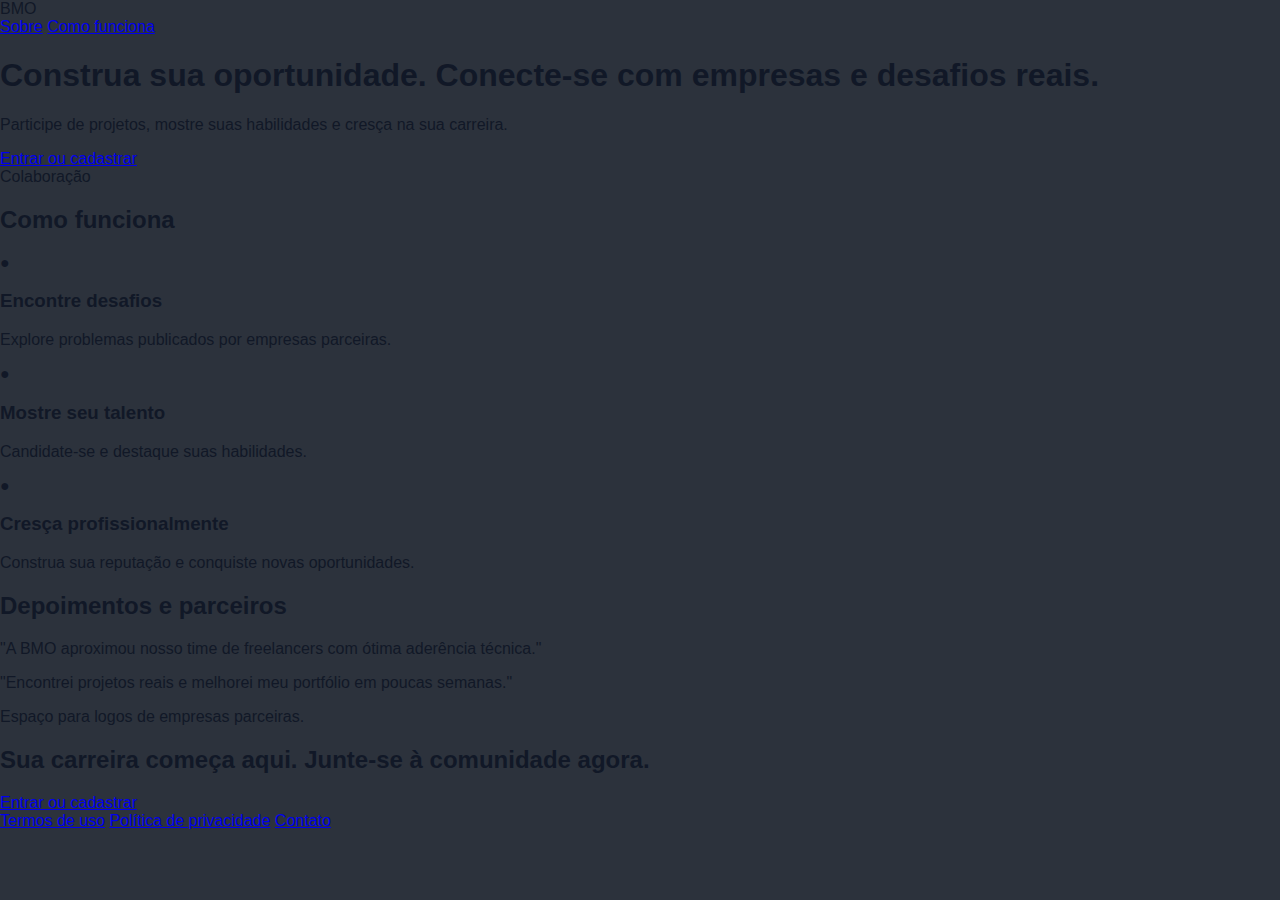
<file: index.html>
<!DOCTYPE html>
<html lang="pt-BR">
<head>
  <meta charset="UTF-8">
  <meta name="viewport" content="width=device-width, initial-scale=1.0">
  <title>BMO - Conecte talento a desafios reais</title>
  <link rel="stylesheet" href="design.css">
</head>
<body class="landing-page">
  <header class="landing-header" id="topo">
    <div class="landing-container landing-header-inner">
      <div class="landing-logo">BMO</div>
      <nav class="landing-nav" aria-label="Menu principal">
        <a href="sobre.html">Sobre</a>
        <a href="#como-funciona">Como funciona</a>
      </nav>
    </div>
  </header>

  <main>
    <section class="landing-hero" id="sobre">
      <div class="landing-container landing-hero-grid">
        <div>
          <h1>Construa sua oportunidade. Conecte-se com empresas e desafios reais.</h1>
          <p>Participe de projetos, mostre suas habilidades e cresça na sua carreira.</p>
          <a class="landing-cta" href="register.html">Entrar ou cadastrar</a>
        </div>
        <div class="landing-hero-visual" aria-hidden="true">
          <div class="landing-hero-card">Colaboração</div>
        </div>
      </div>
    </section>

    <section class="landing-beneficios" id="como-funciona">
      <div class="landing-container">
        <h2>Como funciona</h2>
        <div class="landing-beneficios-grid">
          <article class="landing-beneficio-item">
            <span class="landing-icon">●</span>
            <h3>Encontre desafios</h3>
            <p>Explore problemas publicados por empresas parceiras.</p>
          </article>
          <article class="landing-beneficio-item">
            <span class="landing-icon">●</span>
            <h3>Mostre seu talento</h3>
            <p>Candidate-se e destaque suas habilidades.</p>
          </article>
          <article class="landing-beneficio-item">
            <span class="landing-icon">●</span>
            <h3>Cresça profissionalmente</h3>
            <p>Construa sua reputação e conquiste novas oportunidades.</p>
          </article>
        </div>
      </div>
    </section>

    <section class="landing-parceiros" id="parceiros">
      <div class="landing-container">
        <h2>Depoimentos e parceiros</h2>
        <div class="landing-parceiros-grid">
          <p>"A BMO aproximou nosso time de freelancers com ótima aderência técnica."</p>
          <p>"Encontrei projetos reais e melhorei meu portfólio em poucas semanas."</p>
          <p>Espaço para logos de empresas parceiras.</p>
        </div>
      </div>
    </section>

    <section class="landing-final-cta" id="pre-cadastro">
      <div class="landing-container">
        <h2>Sua carreira começa aqui. Junte-se à comunidade agora.</h2>
        <a class="landing-cta landing-cta-light" href="register.html">Entrar ou cadastrar</a>
      </div>
    </section>
  </main>

  <footer class="landing-footer">
    <div class="landing-container landing-footer-inner">
      <a href="#">Termos de uso</a>
      <a href="#">Política de privacidade</a>
      <a href="#">Contato</a>
    </div>
  </footer>
</body>
</html>
</file>
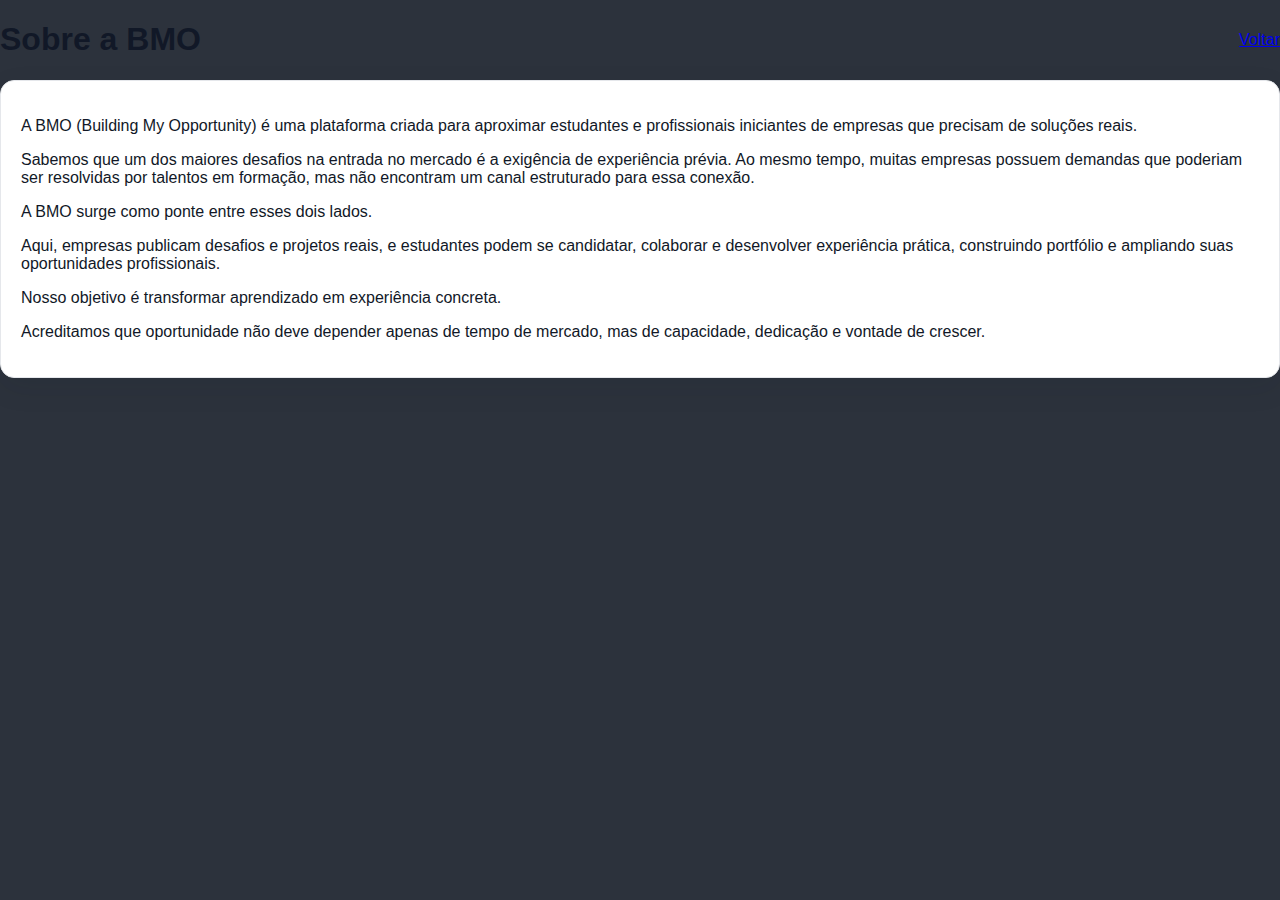
<file: sobre.html>
<!DOCTYPE html>
<html lang="pt-BR">
<head>
  <meta charset="UTF-8">
  <meta name="viewport" content="width=device-width, initial-scale=1.0">
  <title>Sobre a BMO</title>
  <link rel="stylesheet" href="design.css">
</head>
<body class="about-page">
  <main class="about-layout">
    <header class="page-header about-header">
      <h1>Sobre a BMO</h1>
      <a class="landing-nav-btn about-back-link" href="index.html">Voltar</a>
    </header>

    <section class="card about-card">
      <p>
        A BMO (Building My Opportunity) é uma plataforma criada para aproximar estudantes e profissionais
        iniciantes de empresas que precisam de soluções reais.
      </p>

      <p>
        Sabemos que um dos maiores desafios na entrada no mercado é a exigência de experiência prévia.
        Ao mesmo tempo, muitas empresas possuem demandas que poderiam ser resolvidas por talentos em formação,
        mas não encontram um canal estruturado para essa conexão.
      </p>

      <p>A BMO surge como ponte entre esses dois lados.</p>

      <p>
        Aqui, empresas publicam desafios e projetos reais, e estudantes podem se candidatar, colaborar
        e desenvolver experiência prática, construindo portfólio e ampliando suas oportunidades profissionais.
      </p>

      <p>Nosso objetivo é transformar aprendizado em experiência concreta.</p>

      <p>
        Acreditamos que oportunidade não deve depender apenas de tempo de mercado, mas de capacidade,
        dedicação e vontade de crescer.
      </p>
    </section>
  </main>
</body>
</html>
</file>
<file: design.css>
:root {
  --bmo-preto: #111827;
  --bmo-laranja: #ff6b00;
  --bmo-azul: #ff6b00;
  --bmo-cinza-bg: #f3f4f6;
  --bmo-cinza-borda: #ff6b00;
}
#section1{
  margin-top: 200px;
  position: fixed;
top: 0;
left: 435px;
width: 100%;
z-index: 1000;
}
#div1{
  background-color: black;
}

#head1{
background-color: black;
position: fixed;
top: 0;
left: 0;
width: 100%;
z-index: 1000;}
  
body {
  background-color: #2c323c;
  color: var(--bmo-preto);
  font-family: Arial, sans-serif;
  margin: 0;
}

#larva {
  width: 102px;
  height: 58px;
  background-color: #2c323c;
}


input,
textarea,
select,
button {
  font: inherit;
  padding: 12px 14px;
  margin-bottom: 8px;
}

input,
textarea,
select {
  border: 1px solid var(--bmo-cinza-borda);
  border-radius: 12px;
  background: #fff;
}

button {
  cursor: pointer;
  border: none;
  border-radius: 12px;
}

button:hover {
  filter: brightness(1.03);
}

.btn-primary {
  background: var(--bmo-laranja);
  color: #fff;
}

.page-header {
  display: flex;
  justify-content: space-between;
  align-items: center;
  gap: 12px;
}

.site-header {
  background: #fff;
  border-bottom: 1px solid #2c323c;
  padding: 10px 20px;
}

.site-brand {
  display: flex;
  align-items: center;
  gap: 10px;
  font-size: 22px;
  font-weight: 700;
  color: var(--bmo-preto);
}

.card {
  border: 1px solid #e5e7eb;
  border-radius: 14px;
  padding: 20px;
  margin-bottom: 16px;
  background: #fff;
  box-shadow: 0 10px 30px rgba(17, 24, 39, 0.08);
}

.card-list-item {
  list-style: none;
}

.auth-card {
  max-width: 560px;
  margin: 32px auto;
  display: flex;
  flex-direction: column;
  gap: 12px;
}

.tabs {
  display: grid;
  grid-template-columns: 1fr 1fr;
  background: #e5e7eb;
  border-radius: 12px;
  padding: 4px;
  gap: 4px;
}

.tab-button {
  background: transparent;
  color: #4b5563;
  margin: 0;
}

.tab-button.active {
  background: #fff;
  color: #111827;
  box-shadow: 0 1px 3px rgba(0, 0, 0, 0.08);
}

.auth-form {
  display: flex;
  flex-direction: column;
  gap: 6px;
}

.auth-form label {
  font-size: 18px;
  margin-top: 8px;
}

.hidden {
  display: none;
}

.btn-submit {
  background: var(--bmo-azul);
  color: #fff;
  margin-top: 12px;
  width: 100%;
}

.button-row {
  display: flex;
  gap: 8px;
  flex-wrap: wrap;
}

.perfil-card {
  max-width: 680px;
  margin: 0 auto;
  display: flex;
  flex-direction: column;
}

.perfil-avatar-wrapper {
  display: flex;
  justify-content: center;
  margin-bottom: 8px;
}

.perfil-avatar {
  width: 110px;
  height: 110px;
  border-radius: 50%;
  object-fit: cover;
  border: 3px solid var(--bmo-laranja);
}

.mensagens-container {
  border: 1px solid #ddd;
  border-radius: 8px;
  min-height: 300px;
  max-height: 420px;
  overflow-y: auto;
  padding: 12px;
  margin-bottom: 12px;
  display: flex;
  flex-direction: column;
  gap: 8px;
}

.mensagem {
  max-width: 70%;
  padding: 8px 12px;
  border-radius: 8px;
}

.mensagem-propria {
  align-self: flex-end;
  background: #dbeafe;
  text-align: right;
}

.mensagem-outro {
  align-self: flex-start;
  background: #f3f4f6;
}

.toast-container {
  position: fixed;
  top: 16px;
  right: 16px;
  display: flex;
  flex-direction: column;
  gap: 8px;
  z-index: 1000;
}

.toast {
  opacity: 0;
  transform: translateY(-8px);
  transition: opacity 0.25s ease, transform 0.25s ease;
  padding: 10px 14px;
  border-radius: 8px;
  color: #fff;
  font-size: 14px;
}

.toast.visible {
  opacity: 1;
  transform: translateY(0);
}

.toast-info {
  background: #2563eb;
}

.toast-success {
  background: #059669;
}

.toast-error {
  background: #dc2626;
}

.freelancer-dashboard-page {
  background: #111;
  color: #f9fafb;
}

.freelancer-dashboard {
  max-width: 1180px;
  margin: 0 auto;
  padding: 28px 24px 36px;
}

.freelancer-topbar {
  margin-bottom: 20px;
}

.freelancer-topbar h1 {
  margin: 0;
  font-size: clamp(28px, 4vw, 44px);
}

.freelancer-subtitle {
  margin: 8px 0 0;
  color: #9ca3af;
}

.freelancer-nav-btn {
  background: #1f2937;
  color: #e5e7eb;
}

.freelancer-filtros {
  display: grid;
  grid-template-columns: repeat(auto-fit, minmax(200px, 1fr));
  gap: 12px;
  margin: 22px 0;
}

.freelancer-filtros input,
.freelancer-filtros select {
  background: #181818;
  border: 1px solid #2f2f2f;
  color: #f9fafb;
  margin: 0;
}

.freelancer-filtros input::placeholder {
  color: #9ca3af;
}

.freelancer-loading {
  color: #9ca3af;
}

.freelancer-grid {
  margin: 0;
  padding: 0;
  list-style: none;
  display: grid;
  grid-template-columns: repeat(auto-fill, minmax(300px, 1fr));
  gap: 16px;
}

.freelancer-card {
  background: #181818;
  border: 1px solid #262626;
  border-radius: 16px;
  padding: 18px;
  display: flex;
  flex-direction: column;
  gap: 10px;
  box-shadow: 0 12px 28px rgba(0, 0, 0, 0.28);
}

.freelancer-card-title {
  margin: 0;
  color: #f9fafb;
  font-size: 22px;
}

.freelancer-card-description {
  margin: 0;
  color: #c7c9d1;
  line-height: 1.45;
  min-height: 3.9em;
  display: -webkit-box;
  -webkit-line-clamp: 3;
  -webkit-box-orient: vertical;
  overflow: hidden;
}

.freelancer-tags {
  display: flex;
  flex-wrap: wrap;
  gap: 8px;
}

.freelancer-tag {
  font-size: 12px;
  padding: 6px 10px;
  border-radius: 999px;
  background: rgba(255, 107, 0, 0.15);
  color: #ff9f5a;
  border: 1px solid rgba(255, 107, 0, 0.3);
}

.freelancer-meta {
  color: #9ca3af;
  font-size: 13px;
  display: flex;
  flex-direction: column;
  gap: 4px;
}

.freelancer-card-actions {
  margin-top: auto;
}

.freelancer-secondary-btn {
  background: #2a2a2a;
  color: #e5e7eb;
}

.freelancer-status {
  margin: 0;
  color: #d1d5db;
  font-size: 14px;
}

.freelancer-applied-btn {
  background: #374151;
  color: #d1d5db;
  cursor: not-allowed;
}

.freelancer-card .btn-primary {
  background: var(--bmo-laranja);
}

.freelancer-empty {
  margin-top: 18px;
  border: 1px dashed #3f3f46;
  border-radius: 14px;
  padding: 20px;
  color: #d1d5db;
  text-align: center;
  background: #181818;
}

.freelancer-skeleton {
  pointer-events: none;
}

.freelancer-skeleton-line {
  height: 12px;
  border-radius: 999px;
  background: linear-gradient(90deg, #232323 0%, #2d2d2d 50%, #232323 100%);
  background-size: 220% 100%;
  animation: freelancerSkeleton 1.2s infinite ease-in-out;
}

.freelancer-skeleton-title {
  height: 24px;
  width: 70%;
}

.freelancer-skeleton-short {
  width: 55%;
}

.freelancer-skeleton-btn {
  margin-top: 10px;
  height: 38px;
  width: 46%;
}

@keyframes freelancerSkeleton {
  0% {
    background-position: 100% 0;
  }

  100% {
    background-position: -100% 0;
  }
}

.empresa-dashboard-page {
  background: #111;
  color: #f9fafb;
}

.empresa-dashboard {
  max-width: 1180px;
  margin: 0 auto;
  padding: 28px 24px 36px;
}

.empresa-topbar {
  margin-bottom: 20px;
}

.empresa-topbar h1 {
  margin: 0;
  font-size: clamp(28px, 4vw, 44px);
  text-transform: capitalize;
}

.empresa-subtitle {
  margin: 8px 0 0;
  color: #9ca3af;
}

.empresa-nav-btn {
  background: #1f2937;
  color: #e5e7eb;
}

.empresa-form-card,
.empresa-list-card {
  background: #181818;
  border: 1px solid #262626;
  border-radius: 16px;
  padding: 20px;
  box-shadow: 0 12px 28px rgba(0, 0, 0, 0.28);
}

.empresa-form-card {
  margin-bottom: 16px;
}

.empresa-form-grid {
  display: grid;
  grid-template-columns: repeat(auto-fit, minmax(200px, 1fr));
  gap: 12px;
  margin-bottom: 8px;
}

.empresa-form-grid input,
.empresa-form-grid select,
.empresa-form-grid textarea,
.empresa-filtros input,
.empresa-filtros select {
  background: #202020;
  border: 1px solid #303030;
  color: #f3f4f6;
  margin: 0;
}

.empresa-form-grid textarea {
  min-height: 88px;
}

.empresa-switch-row {
  display: flex;
  gap: 14px;
  align-items: center;
  color: #d1d5db;
}

.empresa-switch-row label {
  display: flex;
  align-items: center;
  gap: 6px;
}

.empresa-msg {
  color: #9ca3af;
}

.empresa-list-head {
  display: flex;
  justify-content: space-between;
  align-items: center;
  gap: 12px;
  flex-wrap: wrap;
  margin-bottom: 12px;
}

.empresa-filtros {
  display: grid;
  grid-template-columns: repeat(auto-fit, minmax(180px, 1fr));
  gap: 10px;
  width: min(100%, 720px);
}

.empresa-loading {
  color: #9ca3af;
}

.empresa-candidaturas-grid {
  margin: 0;
  padding: 0;
  list-style: none;
  display: grid;
  grid-template-columns: repeat(auto-fill, minmax(300px, 1fr));
  gap: 16px;
}

.empresa-candidatura-card {
  background: #202020;
  border: 1px solid #2f2f2f;
  border-radius: 14px;
  padding: 16px;
  display: flex;
  flex-direction: column;
  gap: 10px;
}

.empresa-card-title {
  margin: 0;
  color: #fff;
  font-size: 20px;
}

.empresa-card-line {
  margin: 0;
  color: #d1d5db;
}

.empresa-tags {
  display: flex;
  flex-wrap: wrap;
  gap: 8px;
}

.empresa-tag {
  font-size: 12px;
  padding: 6px 10px;
  border-radius: 999px;
  background: rgba(255, 107, 0, 0.15);
  color: #ff9f5a;
  border: 1px solid rgba(255, 107, 0, 0.3);
}

.empresa-meta {
  display: flex;
  flex-direction: column;
  gap: 4px;
  color: #9ca3af;
  font-size: 13px;
}

.empresa-secondary-btn {
  background: #2c2c2c;
  color: #e5e7eb;
}

.empresa-status-btn {
  background: #374151;
  color: #d1d5db;
  cursor: not-allowed;
}

.empresa-empty {
  margin-top: 14px;
  border: 1px dashed #3f3f46;
  border-radius: 14px;
  padding: 20px;
  color: #d1d5db;
  text-align: center;
  background: #202020;
}

.empresa-skeleton {
  pointer-events: none;
}

.empresa-skeleton-line {
  height: 12px;
  border-radius: 999px;
  background: linear-gradient(90deg, #2a2a2a 0%, #343434 50%, #2a2a2a 100%);
  background-size: 220% 100%;
  animation: empresaSkeleton 1.2s infinite ease-in-out;
}

.empresa-skeleton-title {
  height: 24px;
  width: 70%;
}

.empresa-skeleton-short {
  width: 55%;
}

.empresa-skeleton-btn {
  margin-top: 10px;
  height: 38px;
  width: 46%;
}

@keyframes empresaSkeleton {
  0% {
    background-position: 100% 0;
  }

  100% {
    background-position: -100% 0;
  }
}

.chats-page,
.chat-page {
  background: #111;
  color: #f9fafb;
}

.chats-dashboard,
.chat-layout {
  max-width: 1180px;
  margin: 0 auto;
  padding: 28px 24px 36px;
}

.chats-topbar,
.chat-topbar {
  margin-bottom: 20px;
}

.chats-topbar h1,
.chat-topbar h1 {
  margin: 0;
  font-size: clamp(28px, 4vw, 44px);
}

.chats-subtitle,
.chat-subtitle {
  margin: 8px 0 0;
  color: #9ca3af;
}

.chats-nav-btn,
.chat-nav-btn {
  background: #1f2937;
  color: #e5e7eb;
}

.chats-list-card,
.chat-card {
  background: #181818;
  border: 1px solid #262626;
  border-radius: 16px;
  padding: 20px;
  box-shadow: 0 12px 28px rgba(0, 0, 0, 0.28);
}

.chats-filtros {
  display: grid;
  grid-template-columns: 2fr minmax(180px, 260px);
  gap: 10px;
  margin-bottom: 14px;
}

.chats-filtros input,
.chats-filtros select,
.chat-input-row input {
  background: #202020;
  border: 1px solid #303030;
  color: #f3f4f6;
  margin: 0;
}

.chats-loading {
  color: #9ca3af;
}

.chats-grid {
  margin: 0;
  padding: 0;
  list-style: none;
  display: grid;
  grid-template-columns: repeat(auto-fill, minmax(300px, 1fr));
  gap: 16px;
}

.chats-item-card {
  background: #202020;
  border: 1px solid #2f2f2f;
  border-radius: 14px;
  padding: 16px;
  display: flex;
  flex-direction: column;
  gap: 10px;
}

.chats-item-title {
  margin: 0;
  color: #fff;
  font-size: 20px;
}

.chats-item-line {
  margin: 0;
  color: #d1d5db;
}

.chats-empty {
  margin-top: 14px;
  border: 1px dashed #3f3f46;
  border-radius: 14px;
  padding: 20px;
  color: #d1d5db;
  text-align: center;
  background: #202020;
}

.chats-skeleton {
  pointer-events: none;
}

.chats-skeleton-line {
  height: 12px;
  border-radius: 999px;
  background: linear-gradient(90deg, #2a2a2a 0%, #343434 50%, #2a2a2a 100%);
  background-size: 220% 100%;
  animation: chatsSkeleton 1.2s infinite ease-in-out;
}

.chats-skeleton-title {
  height: 24px;
  width: 70%;
}

.chats-skeleton-short {
  width: 55%;
}

.chats-skeleton-btn {
  margin-top: 10px;
  height: 38px;
  width: 46%;
}

.chat-mensagens {
  border-color: #2c2c2c;
  background: #202020;
  min-height: 380px;
  margin-bottom: 14px;
}

.chat-bubble {
  border-radius: 12px;
  padding: 10px 12px;
}

.chat-bubble-header {
  display: flex;
  justify-content: space-between;
  align-items: center;
  gap: 10px;
  margin-bottom: 4px;
}

.chat-time {
  font-size: 12px;
  color: #6b7280;
}

.chat-text {
  margin: 0;
  color: inherit;
  white-space: pre-wrap;
}

.chat-input-row {
  display: grid;
  grid-template-columns: 1fr auto;
  gap: 10px;
}

@keyframes chatsSkeleton {
  0% {
    background-position: 100% 0;
  }

  100% {
    background-position: -100% 0;
  }
}

.perfil-page {
  background: #0b0b0c;
  color: #f3f4f6;
}

.perfil-layout {
  max-width: 980px;
  margin: 0 auto;
  padding: 26px 20px 48px;
}

.perfil-header {
  margin-bottom: 16px;
}

.perfil-header h1 {
  margin: 0;
  font-size: clamp(32px, 4.5vw, 48px);
}

.perfil-subtitle {
  margin: 6px 0 0;
  color: #9ca3af;
}

.perfil-card {
  background: #141516;
  border-color: #25272a;
  box-shadow: 0 20px 36px rgba(0, 0, 0, 0.35);
  gap: 14px;
}

.perfil-card label {
  color: #e5e7eb;
  font-size: 14px;
  margin-bottom: 4px;
}

.perfil-card input,
.perfil-card textarea,
.perfil-card select {
  background: #1b1c1e;
  border-color: #2e3135;
  color: #f9fafb;
  margin: 0;
}

.perfil-card input::placeholder,
.perfil-card textarea::placeholder {
  color: #7f8794;
}

.perfil-hero {
  display: flex;
  gap: 14px;
  align-items: center;
  border: 1px solid #272a2e;
  background: #17181a;
  border-radius: 14px;
  padding: 14px;
}

.perfil-tag {
  display: inline-flex;
  background: rgba(255, 107, 0, 0.18);
  color: #ff9c5a;
  border: 1px solid rgba(255, 107, 0, 0.35);
  border-radius: 999px;
  padding: 2px 10px;
  font-size: 12px;
  margin-bottom: 6px;
}

.perfil-tag-area p {
  margin: 0;
  color: #b4bac3;
}

.perfil-section {
  display: flex;
  flex-direction: column;
  gap: 8px;
}

.perfil-section h2 {
  margin: 8px 0 0;
  font-size: 25px;
}

.perfil-section-highlight {
  border: 1px solid #2a2d31;
  border-radius: 14px;
  background: #17181a;
  padding: 16px;
}

.perfil-grid {
  display: grid;
  grid-template-columns: repeat(auto-fit, minmax(230px, 1fr));
  gap: 10px;
}

.perfil-field-full {
  grid-column: 1 / -1;
}

#bioCount {
  color: #9ca3af;
  font-size: 12px;
}

#linkCurriculo {
  color: #ff9c5a;
  text-decoration: none;
  margin-top: 2px;
}

#linkCurriculo:hover {
  text-decoration: underline;
}
</file>
